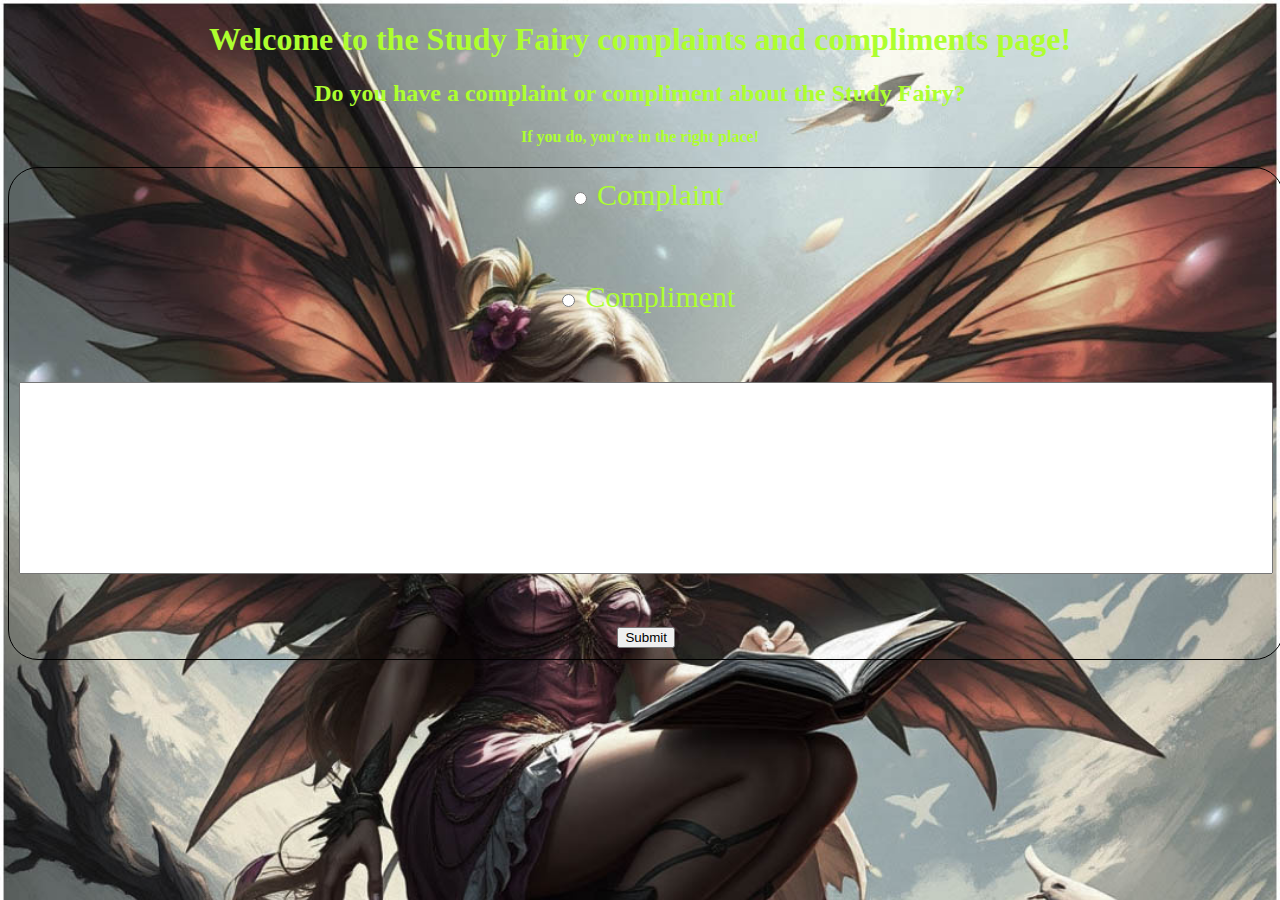
<file: index.html>
<!DOCTYPE html>
<html>
<head>
    <meta charset="UTF-8" />
    <title>Study Fairy Complaints</title>
    <style>
        form {
            width: fit-content;
            border: 1px solid black;
            border-radius: 30px;
            padding: 10px;
            font-size: 30px;  
        }
        #complaintText {
            width: 98vw;      
            height: calc(1.2em * 10); 
            resize: none;      
            box-sizing: border-box; 
            padding: 8px;      
            font-size: 16px;   
        }
        body {
            text-align: center;
            background-image: url('StudyFairyBG.jpg');
            background-repeat: no-repeat;
            background-size: cover;
            color: greenyellow;
        }
    </style>
    <script>
        function compliment() {
            var complimentBtn = document.getElementById("rdoCompliment");
            var complaintBtn = document.getElementById("rdoComplaint");

            complaintBtn.checked = true;
            complimentBtn.checked = false;

            var alertRnd = Math.floor(Math.random() * 10);
            switch (alertRnd) {
                case 0:
                    alert("NO compliments allowed! You will now submit a complaint!");
                    break;
                case 1:
                    alert("Why would you want to compliment the study fairy?? No no no, you should rather complain.");
                    break;
                case 2:
                    alert("Compliments? Not here! Complaints are the way to go!");
                    break;
                case 3:
                    alert("Who needs compliments when complaints are so much better?");
                    break;
                case 4:
                    alert("Compliments are overrated! It's time to complain.");
                    break;
                case 5:
                    alert("No compliments allowed! You should be complaining by now!");
                    break;
                case 6:
                    alert("Stop right there! Compliments? We deal in complaints only.");
                    break;
                case 7:
                    alert("Compliments? You must be mistaken—complaints are the rule!");
                    break;
                case 8:
                    alert("A compliment? How strange. A complaint would be much more appropriate.");
                    break;
                case 9:
                    alert("No room for compliments! Complaints, complaints, and more complaints!");
                    break;
            }

            var textbox = document.getElementById("complaintText");
            textbox.placeholder = "Enter your complaint here.";    
        }

        function complaints() {
            var textbox = document.getElementById("complaintText");
            textbox.placeholder = "Enter your complaint here.";  
        }

        function submition(event) {
            event.preventDefault(); // Prevent form from submitting immediately

            var textbox = document.getElementById("complaintText");
            var complaintBtn = document.getElementById("rdoComplaint");
            var complimentBtn = document.getElementById("rdoCompliment");

            if (textbox.value.trim() !== "" && complaintBtn.checked == true) {
                alert("Your complaint has been recorded and will be taken up with the Study Fairy at the earliest possible time. For now she's out and we don't have a clue where she is or when she might be back!");
                
                // After the alert, submit the form 
                document.getElementById("studyFairyForm").submit(); // Manually submit the form after validation and alert

            } else {
                if (textbox.value.trim() === "") {
                    alert("Please enter a complaint before submitting!");
                }
                if (!complaintBtn.checked && !complimentBtn.checked) {
                    alert("Please select if this is a complaint or compliment before submitting!");
                }
            }
        }
    </script>
</head>
<body>
    <h1>Welcome to the Study Fairy complaints and compliments page!</h1>
    <h2>Do you have a complaint or compliment about the Study Fairy?</h2>
    <h4>If you do, you're in the right place!</h4>
    
    <!-- Added form attributes required by Netlify -->
    <form id="studyFairyForm" name="studyFairyForm" method="POST" data-netlify="true" netlify>
        <input type="hidden" name="form-name" value="studyFairyForm"> <!-- Required hidden field -->
        
        <input type="radio" name="feedbackType" id="rdoComplaint" onclick="complaints()"> Complaint 
        <br><br><br>
        <input type="radio" name="feedbackType" id="rdoCompliment" onclick="compliment()"> Compliment
        <br><br><br>
        
        <textarea name="complaintText" id="complaintText"></textarea>
        <br><br>
        
        <!-- Changed type to 'button' to prevent form from submitting before validation -->
        <button id="submit" type="button" onclick="submition(event)">Submit</button>
    </form>
</body>
</html>
</file>
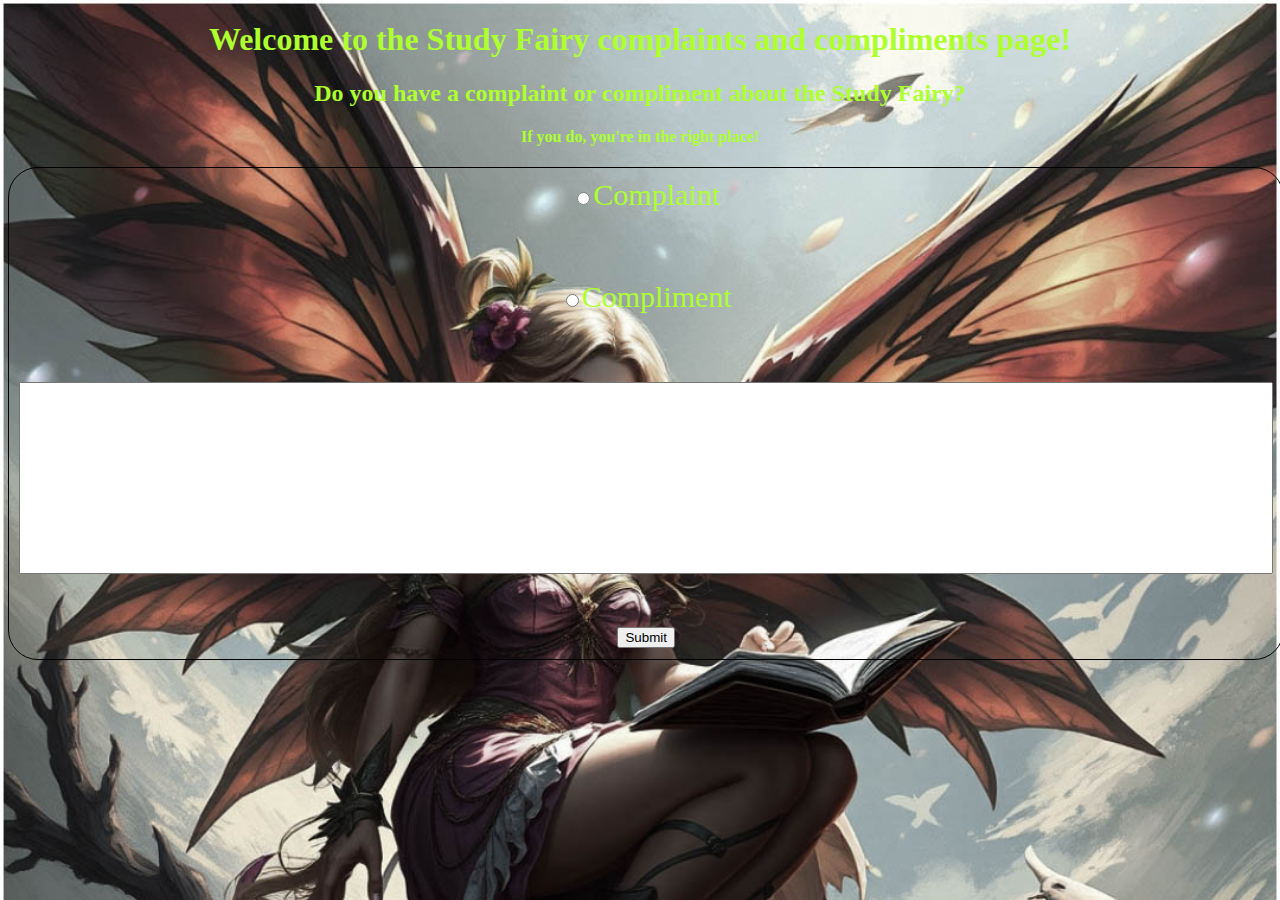
<file: StudyFairy/index.html>
<!DOCTYPE html>
<html>
<head>
    <meta charset="UTF-8" />
    <title>Study Fairy Complaints</title>
    <style>
        form {
            width: fit-content;
            border: 1px solid black;
            border-radius: 30px;
            padding: 10px;
            font-size: 30px;  
        }
        #complaintText {
            width: 98vw;      
            height: calc(1.2em * 10); 
            resize: none;      
            box-sizing: border-box; 
            padding: 8px;      
            font-size: 16px;   
        }
        body {
            text-align: center;
            background-image: url('StudyFairyBG.jpg');
            background-repeat: no-repeat;
            background-size: cover;
            color:greenyellow;
        }
    </style>
    <script>
        function compliment(){
            var complimentBtn = document.getElementById("rdoCompliment");
            var complaintBtn = document.getElementById("rdoComplaint");

            complaintBtn.checked = true;
            complimentBtn.checked = false;

            var alertRnd = Math.floor(Math.random() * 10);
            switch (alertRnd) {
                case 0:
                    alert("NO compliments allowed! You will now submit a complaint!");
                    break;
                case 1:
                    alert("Why would you want to compliment the study fairy?? No no no, you should rather complain.");
                    break;
                case 2:
                    alert("Compliments? Not here! Complaints are the way to go!");
                    break;
                case 3:
                    alert("Who needs compliments when complaints are so much better?");
                    break;
                case 4:
                    alert("Compliments are overrated! It's time to complain.");
                    break;
                case 5:
                    alert("No compliments allowed! You should be complaining by now!");
                    break;
                case 6:
                    alert("Stop right there! Compliments? We deal in complaints only.");
                    break;
                case 7:
                    alert("Compliments? You must be mistaken—complaints are the rule!");
                    break;
                case 8:
                    alert("A compliment? How strange. A complaint would be much more appropriate.");
                    break;
                case 9:
                    alert("No room for compliments! Complaints, complaints, and more complaints!");
                    break;
            }

            var textbox = document.getElementById("complaintText");
            textbox.placeholder = "Enter your complaint here.";    
        }

        function complaints() {
            var textbox = document.getElementById("complaintText");
            textbox.placeholder = "Enter your complaint here.";  
        }

        function submition() {
            var textbox = document.getElementById("complaintText");
            textbox.placeholder = "Enter your complaint here."; 
            var complaintBtn = document.getElementById("rdoComplaint");
            if (textbox.value.trim() !== "" && complaintBtn.checked==true) {
                alert("Your complaint has been recorded and will be taken up with the Study Fairy at the earliest possible time. For now she's out and we don't have a clue where she is or when she might be back!");
            } else {
                if(textbox.value.trim() == ""){alert("Please enter a complaint before submitting!");}
                if(complaintBtn.checked==false){alert("Please select if this is a complaint or compliment before submitting!")}
            }
        }
    </script>
</head>
<body>
    <h1>Welcome to the Study Fairy complaints and compliments page!</h1>
    <h2>Do you have a complaint or compliment about the Study Fairy?</h2>
    <h4>If you do, you're in the right place!</h4>
    <form>
        <input type="radio" name="rdoComplaint" id="rdoComplaint" onclick="complaints()">Complaint 
        <br><br><br>
        <input type="radio" name="rdoCompliment" id="rdoCompliment" onclick="compliment()">Compliment
        <br><br><br>
        <textarea name="complaintText" id="complaintText"></textarea>
        <br><br>
        <!-- Changed type to 'button' to prevent form submission -->
        <button id="submit" type="button" onclick="submition()">Submit</button>
    </form>
</body>
</html>
</file>
